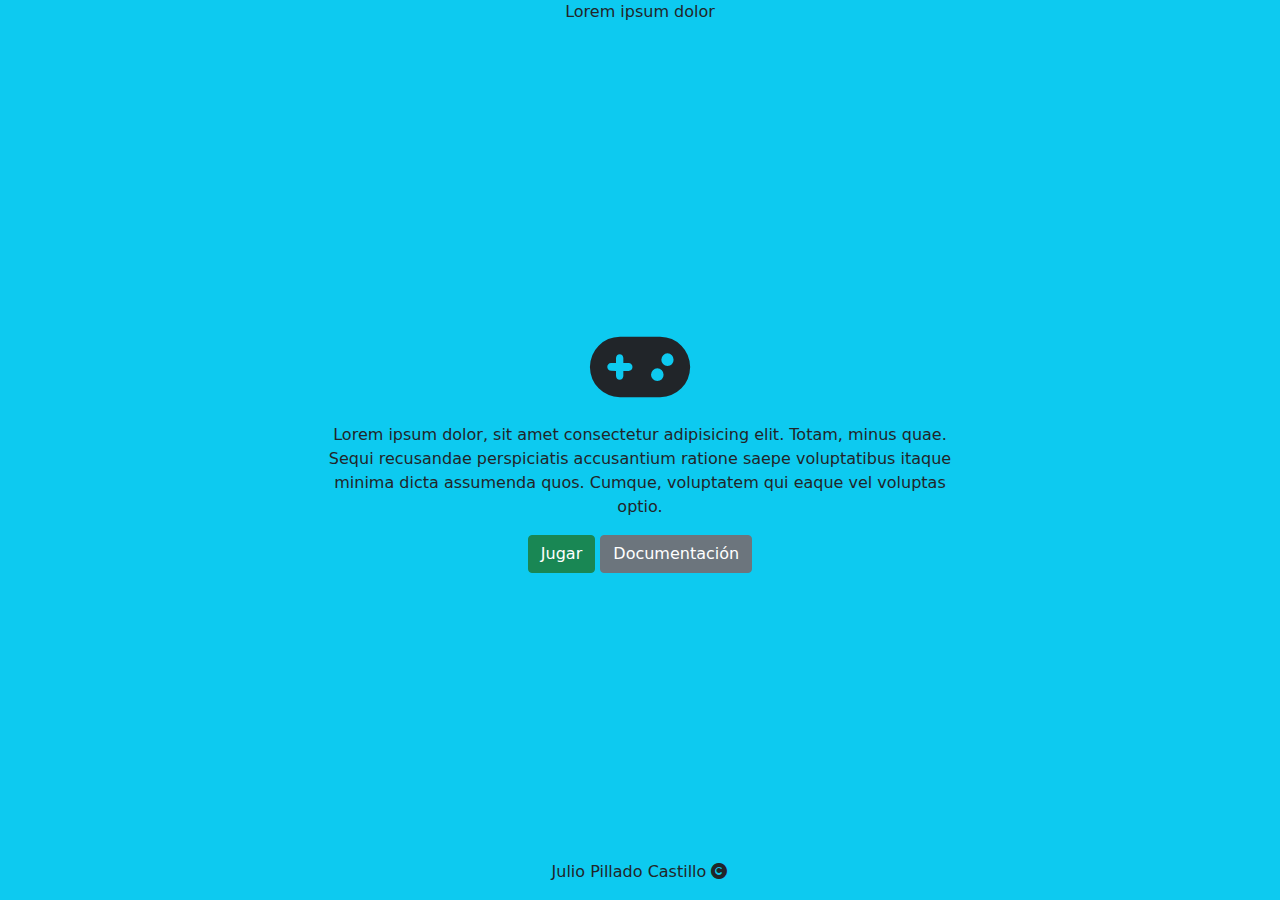
<file: index.html>
<!DOCTYPE html>
<html lang="es">

<head>
    <meta charset="UTF-8">
    <meta http-equiv="X-UA-Compatible" content="IE=edge">
    <meta name="viewport" content="width=device-width, initial-scale=1.0">
    <title>games</title>

    <link rel="stylesheet" href="./assets/css/bootstrap/bootstrap.min.css">
    <link rel="stylesheet" href="https://cdnjs.cloudflare.com/ajax/libs/font-awesome/6.0.0/css/all.min.css"
        integrity="sha512-9usAa10IRO0HhonpyAIVpjrylPvoDwiPUiKdWk5t3PyolY1cOd4DSE0Ga+ri4AuTroPR5aQvXU9xC6qOPnzFeg=="
        crossorigin="anonymous" referrerpolicy="no-referrer" />
    <link rel="stylesheet" href="./assets/css/style.css">
</head>

<body>

    <div class="contenedor bg-info">
        <header>
            <p>Lorem ipsum dolor</p>
        </header>

        <div class="contenido">
            <div class="logo">
                <i class="fa-solid fa-gamepad"></i>
            </div>
            <div class="introduccion">
                Lorem ipsum dolor, sit amet consectetur adipisicing elit. Totam, minus quae. Sequi recusandae
                perspiciatis accusantium ratione saepe voluptatibus itaque minima dicta assumenda quos. Cumque,
                voluptatem qui eaque vel voluptas optio.
            </div>
            <div class="btn-contenedor">
                <button onclick="jugar();" type="button" class="btn btn-success">Jugar</button>
                <button type="button" class="btn btn-secondary">Documentación</button>
            </div>
        </div>

        <footer>
            <p>Julio Pillado Castillo <i class="fa-solid fa-copyright"></i></p>
        </footer>
    </div>

    <script src="./assets/js/jQuery/jquery-3.6.0.min.js"></script>
    <script src="./assets/js/bootstrap/bootstrap.min.js"></script>
    <script src="./assets/js/inicio.js"></script>
</body>

</html>
</file>
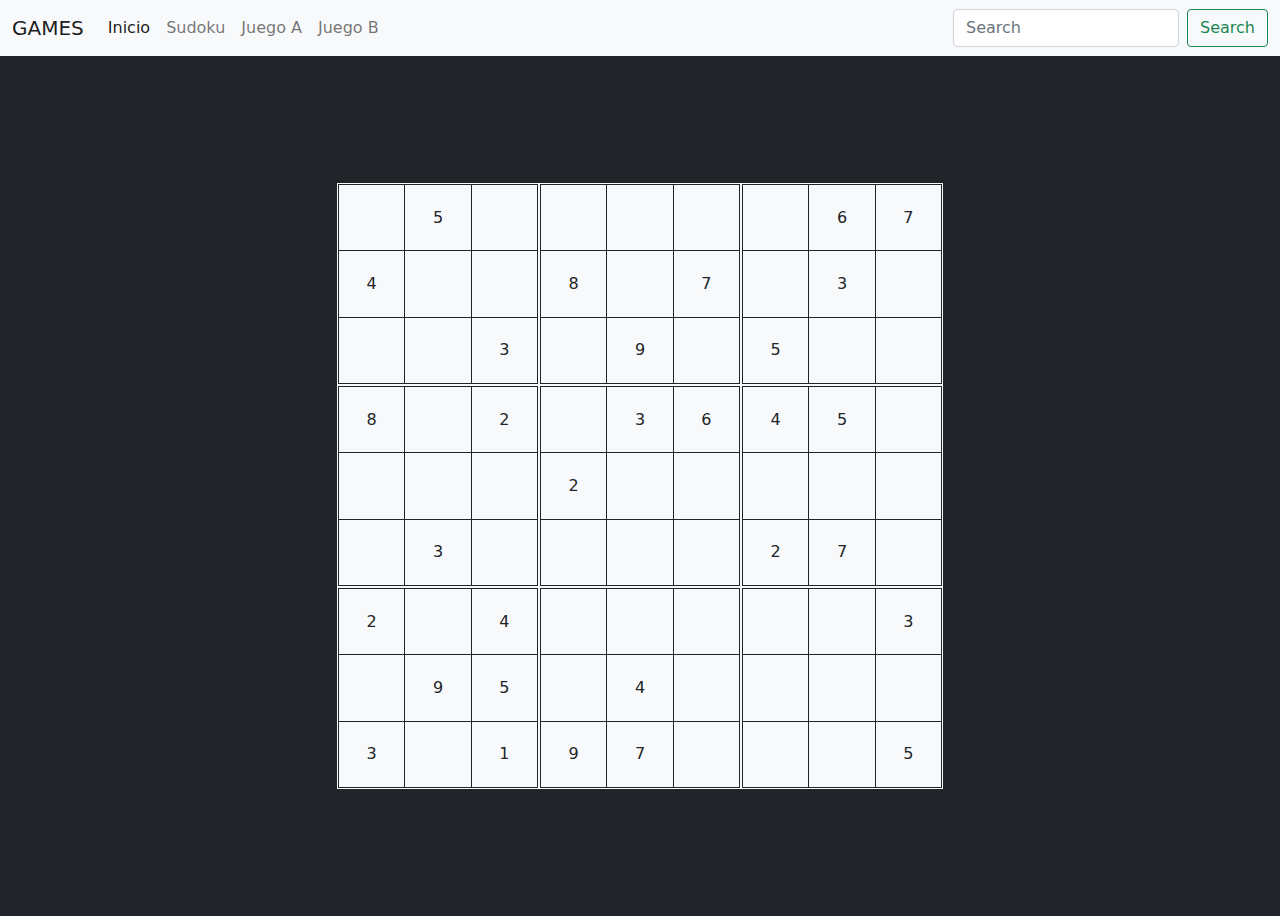
<file: games/sudoku.html>
<!DOCTYPE html>
<html lang="es">

<head>
    <meta charset="UTF-8">
    <meta http-equiv="X-UA-Compatible" content="IE=edge">
    <meta name="viewport" content="width=device-width, initial-scale=1.0">
    <title>games</title>
    <link rel="stylesheet" href="../assets/css/bootstrap/bootstrap.min.css">
    <link rel="stylesheet" href="https://cdnjs.cloudflare.com/ajax/libs/font-awesome/6.0.0/css/all.min.css"
        integrity="sha512-9usAa10IRO0HhonpyAIVpjrylPvoDwiPUiKdWk5t3PyolY1cOd4DSE0Ga+ri4AuTroPR5aQvXU9xC6qOPnzFeg=="
        crossorigin="anonymous" referrerpolicy="no-referrer" />
    <link rel="stylesheet" href="../assets/css/sudoku.css">
</head>

<body>
    <nav class="navbar navbar-expand-lg navbar-light bg-light">
        <div class="container-fluid">
            <a class="navbar-brand" href="../index.html">GAMES</a>
            <button class="navbar-toggler" type="button" data-bs-toggle="collapse"
                data-bs-target="#navbarSupportedContent" aria-controls="navbarSupportedContent" aria-expanded="false"
                aria-label="Toggle navigation">
                <span class="navbar-toggler-icon"></span>
            </button>
            <div class="collapse navbar-collapse" id="navbarSupportedContent">
                <ul class="navbar-nav me-auto mb-2 mb-lg-0">
                    <li class="nav-item">
                        <a class="nav-link active" aria-current="page" href="../index.html">Inicio</a>
                    </li>
                    <li class="nav-item">
                        <a class="nav-link" href="#">Sudoku</a>
                    </li>
                    <li class="nav-item">
                        <a class="nav-link" href="#">Juego A</a>
                    </li>
                    <li class="nav-item">
                        <a class="nav-link" href="#">Juego B</a>
                    </li>
                </ul>
                <form class="d-flex">
                    <input class="form-control me-2" type="search" placeholder="Search" aria-label="Search">
                    <button class="btn btn-outline-success" type="submit">Search</button>
                </form>
            </div>
        </div>
    </nav>

    <div class="container-fluid contenedor bg-dark">
        <div class="fila row">
            <div class="col-12 d-flex justify-content-center align-items-center">
                <table class="sudoku bg-light">
                    <tr>
                        <td class="cuadrado">
                            <table class="numeros">
                                <tr>
                                    <td></td>
                                    <td>5</td>
                                    <td></td>
                                </tr>
                                <tr>
                                    <td>4</td>
                                    <td></td>
                                    <td></td>
                                </tr>
                                <tr>
                                    <td></td>
                                    <td></td>
                                    <td>3</td>
                                </tr>
                            </table>
                        </td>
                        <td class="cuadrado">
                            <table class="numeros">
                                <tr>
                                    <td></td>
                                    <td></td>
                                    <td></td>
                                </tr>
                                <tr>
                                    <td>8</td>
                                    <td></td>
                                    <td>7</td>
                                </tr>
                                <tr>
                                    <td></td>
                                    <td>9</td>
                                    <td></td>
                                </tr>
                            </table>
                        </td>
                        <td class="cuadrado">
                            <table class="numeros">
                                <tr>
                                    <td></td>
                                    <td>6</td>
                                    <td>7</td>
                                </tr>
                                <tr>
                                    <td></td>
                                    <td>3</td>
                                    <td></td>
                                </tr>
                                <tr>
                                    <td>5</td>
                                    <td></td>
                                    <td></td>
                                </tr>
                            </table>
                        </td>
                    </tr>
                    <tr>
                        <td class="cuadrado">
                            <table class="numeros">
                                <tr>
                                    <td>8</td>
                                    <td></td>
                                    <td>2</td>
                                </tr>
                                <tr>
                                    <td></td>
                                    <td></td>
                                    <td></td>
                                </tr>
                                <tr>
                                    <td></td>
                                    <td>3</td>
                                    <td></td>
                                </tr>
                            </table>
                        </td>
                        <td class="cuadrado">
                            <table class="numeros">
                                <tr>
                                    <td></td>
                                    <td>3</td>
                                    <td>6</td>
                                </tr>
                                <tr>
                                    <td>2</td>
                                    <td></td>
                                    <td></td>
                                </tr>
                                <tr>
                                    <td></td>
                                    <td></td>
                                    <td></td>
                                </tr>
                            </table>
                        </td>
                        <td class="cuadrado">
                            <table class="numeros">
                                <tr>
                                    <td>4</td>
                                    <td>5</td>
                                    <td></td>
                                </tr>
                                <tr>
                                    <td></td>
                                    <td></td>
                                    <td></td>
                                </tr>
                                <tr>
                                    <td>2</td>
                                    <td>7</td>
                                    <td></td>
                                </tr>
                            </table>
                        </td>
                    </tr>
                    <tr>
                        <td class="cuadrado">
                            <table class="numeros">
                                <tr>
                                    <td>2</td>
                                    <td></td>
                                    <td>4</td>
                                </tr>
                                <tr>
                                    <td></td>
                                    <td>9</td>
                                    <td>5</td>
                                </tr>
                                <tr>
                                    <td>3</td>
                                    <td></td>
                                    <td>1</td>
                                </tr>
                            </table>
                        </td>
                        <td class="cuadrado">
                            <table class="numeros">
                                <tr>
                                    <td></td>
                                    <td></td>
                                    <td></td>
                                </tr>
                                <tr>
                                    <td></td>
                                    <td>4</td>
                                    <td></td>
                                </tr>
                                <tr>
                                    <td>9</td>
                                    <td>7</td>
                                    <td></td>
                                </tr>
                            </table>
                        </td>
                        <td class="cuadrado">
                            <table class="numeros">
                                <tr>
                                    <td></td>
                                    <td></td>
                                    <td>3</td>
                                </tr>
                                <tr>
                                    <td></td>
                                    <td></td>
                                    <td></td>
                                </tr>
                                <tr>
                                    <td></td>
                                    <td></td>
                                    <td>5</td>
                                </tr>
                            </table>
                        </td>
                    </tr>
                </table>
            </div>
        </div>
    </div>

    <script src="../assets/js/jQuery/jquery-3.6.0.min.js"></script>
    <script src="../assets/js/bootstrap/bootstrap.min.js"></script>
    <script src="../assets/js/sudoku.js"></script>
</body>

</html>
</file>
<file: assets/css/style.css>
/* inicio */

.contenedor {
    position: relative;
    width: 100vw;
    height: 100vh;
}

.contenido {
    position: absolute;
    top: 50%;
    left: 50%;
    transform: translate(-50%, -50%);
}

.introduccion,
.btn-contenedor,
.logo {
    text-align: center;
}

.introduccion {
    margin-top: 1rem;
    margin-bottom: 1rem;
}

.fa-gamepad {
    font-size: 5rem;
}

footer {
    position: absolute;
    bottom: 0;
    width: 100%;
    text-align: center;
}

header {
    position: absolute;
    width: 100%;
    text-align: center;
}
</file>
<file: assets/css/sudoku.css>
.numeros, .numeros  tr, .numeros tr td {
    border: 1px solid;
    border-collapse: collapse;
}

.numeros tr td{
    padding: 0;
    text-align: center !important;
    cursor: pointer;
    width: 25%;
    height: 25%;
}

.numeros {
    width: 200px;
    height: 200px;
}
</file>
